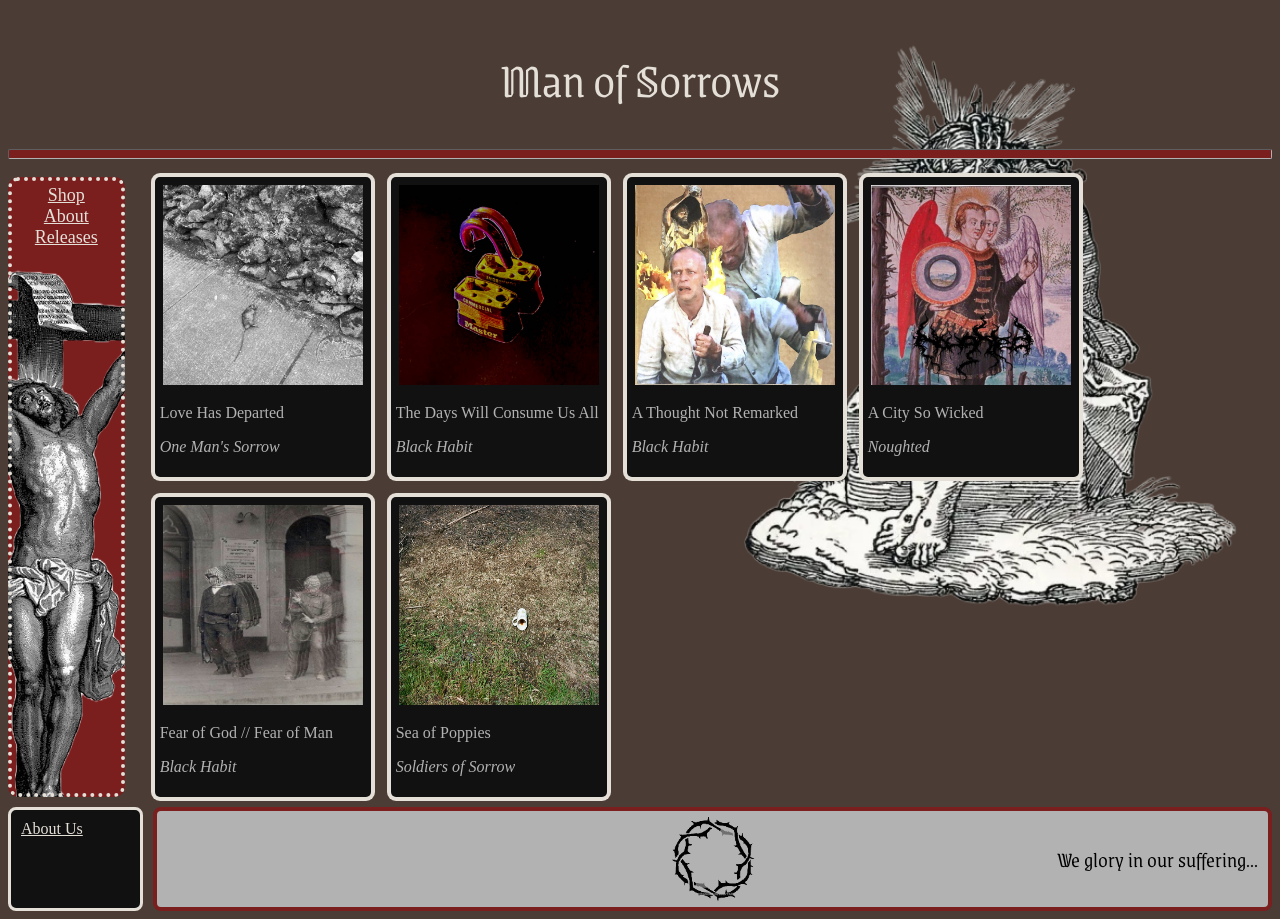
<file: index.html>
<!DOCTYPE html>
<html lang="en">
<head>
  <meta charset="utf-8" name="viewport" content="width=device-width, initial-scale=1.0">
  <title>Man of Sorrows Records</title>
  <link rel="stylesheet" href="style.css">
  <link rel="preconnect" href="https://fonts.googleapis.com">
  <link rel="preconnect" href="https://fonts.gstatic.com" crossorigin>
  <link href="https://fonts.googleapis.com/css2?family=Grenze+Gotisch:wght@100..900&display=swap" rel="stylesheet">
</head>
<body>
  <header>
    <h1 class="grenze-gotisch-uniquifier">Man of Sorrows</h1>
    <hr>
  </header>
  <div class="wrapper">
    <button id="menu-btn"> &#9776;</button>
    <div class="sidebar" id="sidebar">
      <nav>
        <a href="shop.html">Shop</a>
        <br>
        <a href="about.html">About</a>
        <br>
        <a href="releases.html">Releases</a>
      </nav>
    </div>
    <main>
      <div class="release-display">
        <section>
          <a href="https://onemanssorrow.bandcamp.com/album/love-has-departed-demo" class="card-link">
            <img src="images/love_has_departed.jpg" padding="10px">
            <span class="card-link-text">Purchase</span>
          </a>
          <p>Love Has Departed</p>
          <p class="artist-title">One Man's Sorrow</p>
        </section>
        <section>
          <a href="https://blackhabit.bandcamp.com/track/the-days-will-consume-us-all" class="card-link">
            <img src="images/the_days_will_consume_us_all.jpg" padding="10px">
            <span class="card-link-text">Purchase</span>
          </a>
          <p>The Days Will Consume Us All</p>
          <p class="artist-title">Black Habit</p>
        </section>
        <section>
          <a href="https://blackhabit.bandcamp.com/track/a-thought-not-remarked" class="card-link">
            <img src="images/thought_not_remarked.jpg" padding="10px">
            <span class="card-link-text">Purchase</span>
          </a>
          <p>A Thought Not Remarked</p>
          <p class="artist-title">Black Habit</p>
        </section>
        <section>
          <a href="https://noughted.bandcamp.com/track/a-city-so-wicked" class="card-link">
            <img src="images/noughted.jpg" padding="10px">
            <span class="card-link-text">Purchase</span>
          </a>
          <p>A City So Wicked</p>
          <p class="artist-title">Noughted</p>
        </section>
        <section>
          <a class="card-link">
            <img src="images/fear-of-god.jpeg" padding="10px">
            <span class="card-link-text">Coming Soon</span>
          </a>
          <p>Fear of God // Fear of Man</p>
          <p class="artist-title">Black Habit</p>
        </section>
        <section>
          <a class="card-link">
            <img src="images/sea_of_poppies.jpeg" padding="10px">
            <span class="card-link-text">Coming Soon</span>
          </a>
          <p>Sea of Poppies</p>
          <p class="artist-title">Soldiers of Sorrow</p>
        </section>
      </div>  
    </main>
  </div>
  <div class="footer-wrap">
    <footer>
      <div class="foot-sidebar">
        <section>
          <a href="about.html">About Us</a>
        </section>
      </div>
      <div class="foot-info">
        <p class="grenze-gotisch-uniquifier">We glory in our suffering...</p>
      </div>
    </footer>
  </div>
  <script src="script.js"></script>
</body>
</html>
</file>
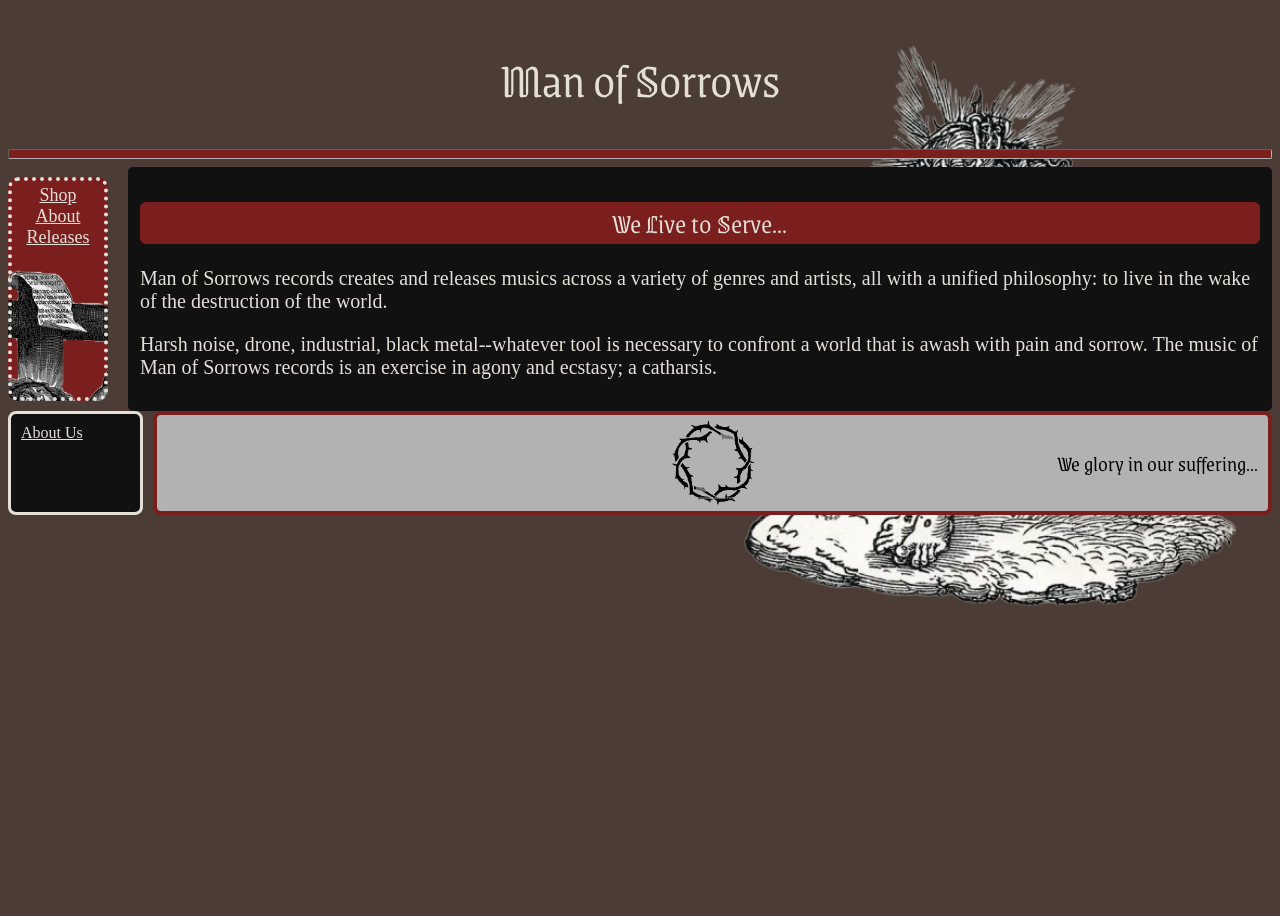
<file: about.html>
<!DOCTYPE html>
<html lang="en">
<head>
  <meta charset="utf-8" name="viewport" content="width=device-width, initial-scale=1.0">
  <title>Man of Sorrows Records</title>
  <link rel="stylesheet" href="style.css">
  <link rel="preconnect" href="https://fonts.googleapis.com">
  <link rel="preconnect" href="https://fonts.gstatic.com" crossorigin>
  <link href="https://fonts.googleapis.com/css2?family=Grenze+Gotisch:wght@100..900&display=swap" rel="stylesheet">
</head>
<body>
  <header>
    <h1 class="grenze-gotisch-uniquifier">Man of Sorrows</h1>
    <hr>
  </header>
  <div class="wrapper">
    <div class="sidebar">
      <nav>
        <a href="shop.html">Shop</a>
        <br>
        <a href="about.html">About</a>
        <br>
        <a href="releases.html">Releases</a>
      </nav>
    </div>
    <main>
        <div class="about-wrap">
            <section>
                <h2 class="grenze-gotisch-uniquifier">We Live to Serve...</h2>
                <p>Man of Sorrows records creates and releases musics across a variety of genres and artists, all with a unified philosophy: to live in the wake of the destruction of the world.</p>
                <p>Harsh noise, drone, industrial, black metal--whatever tool is necessary to confront a world that is awash with pain and sorrow. The music of Man of Sorrows records is an exercise in agony and ecstasy; a catharsis.</p>
            </section>
        </div>
        
    </main>
  </div>
  <div class="footer-wrap">
    <footer>
      <div class="foot-sidebar">
        <section>
          <a href="about.html">About Us</a>
        </section>
      </div>
      <div class="foot-info">
        <p class="grenze-gotisch-uniquifier">We glory in our suffering...</p>
      </div>
    </footer>
  </div>
</body>
</html>
</file>
<file: style.css>
body {
    background-color: #4B3C36;
    text-align: justify;
    background-image: url("images/m_o_s.png");
    background-size: 600px;
    background-repeat: no-repeat;
    background-position: top right;
    background-attachment: fixed;
    display: flex;
    flex-direction: column;
    /* gap: 8px; */
    min-height: 100vh;
}

  #menu-btn {
      width: 100%;
      background-color: #7A1E1E;
      border-style: dotted;
      border-color: #E4DFD7;
      color: white;
      font-size: 1rem;
      text-align: center;
      padding: 15px 0px 15px 0px;
      cursor: pointer;
      border-radius: 10px;
      position: relative;
      display: none;
    }

.wrapper {
    display: flex;
    gap: 10px;
    max-width: 100%;
}

.sidebar {
    background-color: #7A1E1E;
    background-image: url("images/crucifix.png");
    background-position-x: -225px;
    background-position-y: 60px;
    background-size: 500px;
    background-repeat: no-repeat;
    width: 10%;
    margin: 10px 10px 10px 0px;
    border-radius: 10px;
    border-style: dotted;
    border-width: 4px;
    border-color: #E4DFD7;
    padding: 4px;
    text-align: center;
    font-size: 18px;
    position: relative;
}

/* .sidebar:hover {
    background-color: black;
    background-image: url("images/judas-kiss.png");
    background-position-x: -185px;
    background-position-y: 60px;
    background-size: 500px;
    background-repeat: no-repeat;
    transition: transform 0.3s ease;
    width: 10%;
    margin: 10px;
    border-radius: 10px;
    border-style: dotted;
    border-width: 4px;
    border-color: #E4DFD7;
    padding: 4px;
    text-align: center;
} */

/* .sidebar:hover a {
    display: block;
} */

.release-display {
    display: flex;
    flex-wrap: wrap;

}

.release-display section {
    margin: 10px;
    background-color: #111111;
    color:#B2B2B2;
    text-align: justify;
    border-radius: 5px;
    box-shadow: 0px 0px 0px 4px #E4DFD7;
    gap: 10px;
    padding: 5px;
    margin: 10px;
}

.release-display img {
    display: block;
    width: 200px;
    height:200px;
    padding: 3px;
}

.card-link img {
  opacity: 1;
}

.card-link:hover img,
.card-link:focus img {
  opacity: 0.3;
}

.card-link {
    position: relative;
}

.card-link .card-link-text {
    display: none;
    background-color: #7A1E1E;
    color: white;
    font-size: 18px;
    text-align: center;
    transition: transform 0.3s ease;
    position:absolute;
    border-radius:4px;
    padding: 4px;
    top: 50%;
    left:50%;
    transform: translate(-50%,-50%); 
    /* translate can be: translateY(), translateX(), or translate(X,Y) */
}


.card-link:hover .card-link-text,
.card-link:focus .card-link-text {
    display: inline-block;
}


.button {
    background-color: #7A1E1E;
    color: white;
    font-size: 12px;
    text-align: center;
}

.artist-title {
    color:#B2B2B2;
    font-style:oblique;
}

a {
    color: #E4DFD7;
}


.grenze-gotisch-uniquifier {
  font-family: "Grenze Gotisch", serif;
  font-optical-sizing: auto;
  font-weight: 300;
  font-style: normal;
}

h1 {
    text-align: center;
    color: #E4DFD7;
    position: sticky;
    top: 0;
    font-size: 50px;
}

hr {
    height: 8px;
    background-color: #7A1E1E;
    border-color: #B2B2B2;
    border-radius: 2px;
    max-width: 100%;
}

footer {
    display: flex;
    gap: 10px;
    /* margin: 10px; */
    max-width: 100%;
}

.footer-wrap {
    border-width: 4px;
    border-radius: 8px;
    gap: 10px;
    max-width: 100%;
}

.foot-sidebar {
    background-color: #111111;
    border-radius: 8px;
    border-style: solid;
    border-color: #E4DFD7;
    width: 10%;
    font-size: 16px;
    padding: 10px;
    text-align: justify;
    border-radius: 8px;
    max-width: 100%;
}

.foot-info {
    max-width: 100%;
    font-size: 22px;
    border-radius: 8px;
    background-color:#B2B2B2;
    background-image: url("images/crown-of-thorns.png");
    background-repeat: no-repeat;
    background-position: center center;
    background-size: 200px;
    border-style: solid;
    border-color: #7A1E1E;
    border-width: 4px;
    width: 100%;
    padding: 10px;
    text-align: right;
}

/* CSS for about.html */

.about-wrap {
    display: flex;
    flex-direction: row;
}

.about-wrap section {
    background-color: #111111;
    color:#E4DFD7;
    border-radius: 5px;
    text-align: left;
    padding: 12px;
    width: fit-content;
    font-size: 20px;
}

.about-wrap h2 {
    text-align: center;
    font-size: 28px;
    background-color: #7A1E1E;
    border-radius: 6px;
}

@media screen and (max-width: 767px) {
    .wrapper {
        display: flex;
        flex-direction: column;
    }
    .release-display {
        justify-content: center;
    }
    #menu-btn {
      width: 100%;
      background-color: #7A1E1E;
      border-style: dotted;
      border-color: #E4DFD7;
      color: white;
      font-size: 2.5rem;
      text-align: center;
      padding: 15px 0px 15px 0px;
      cursor: pointer;
      border-radius: 10px;
      position: static;
      display: block;
      height: 75px;
    }
    .sidebar {
        width: 100%;
        background-color: #7A1E1E;
        background-image: url("images/crucifix.png");
        background-position-x: 5px;
        background-position-y: 5px;
        background-size: 200px;
        background-repeat: no-repeat;
        /* margin: 10px; */
        border-radius: 10px;
        border-style: dotted;
        border-width: 4px;
        border-color: #E4DFD7;
        padding: 15px 0px 15px 0px;
        text-align: center;
        font-size: 20px;
        position: absolute;
        opacity: 0;
        max-height: 0;
        overflow: hidden;
        transition: max-height 0.3s ease, opacity 0.3s ease;
        pointer-events: none;
    }
    .sidebar.open {
        max-height: 110px;
        opacity: 1;
    }
    footer {
        display: flex;
        flex-direction: column;
    }
    .foot-sidebar {
        width: 100vw;
        text-align: center;
    }
}

@media (hover:hover) {
    .sidebar:hover {
    background-color: black;
    background-image: url("images/judas-kiss.png");
    background-position-x: -185px;
    background-position-y: 60px;
    background-size: 500px;
    background-repeat: no-repeat;
    transition: transform 1s ease;
    width: 10%;
    border-radius: 10px;
    border-style: dotted;
    border-width: 4px;
    border-color: #E4DFD7;
    padding: 4px;
    text-align: center;
}
}

/* media query for large monitors needed */

/* #7A1E1E dark red */
/* #B2B2B2 light gray */
/* #111111 blackish */
/* #E4DFD7 linen */
</file>
